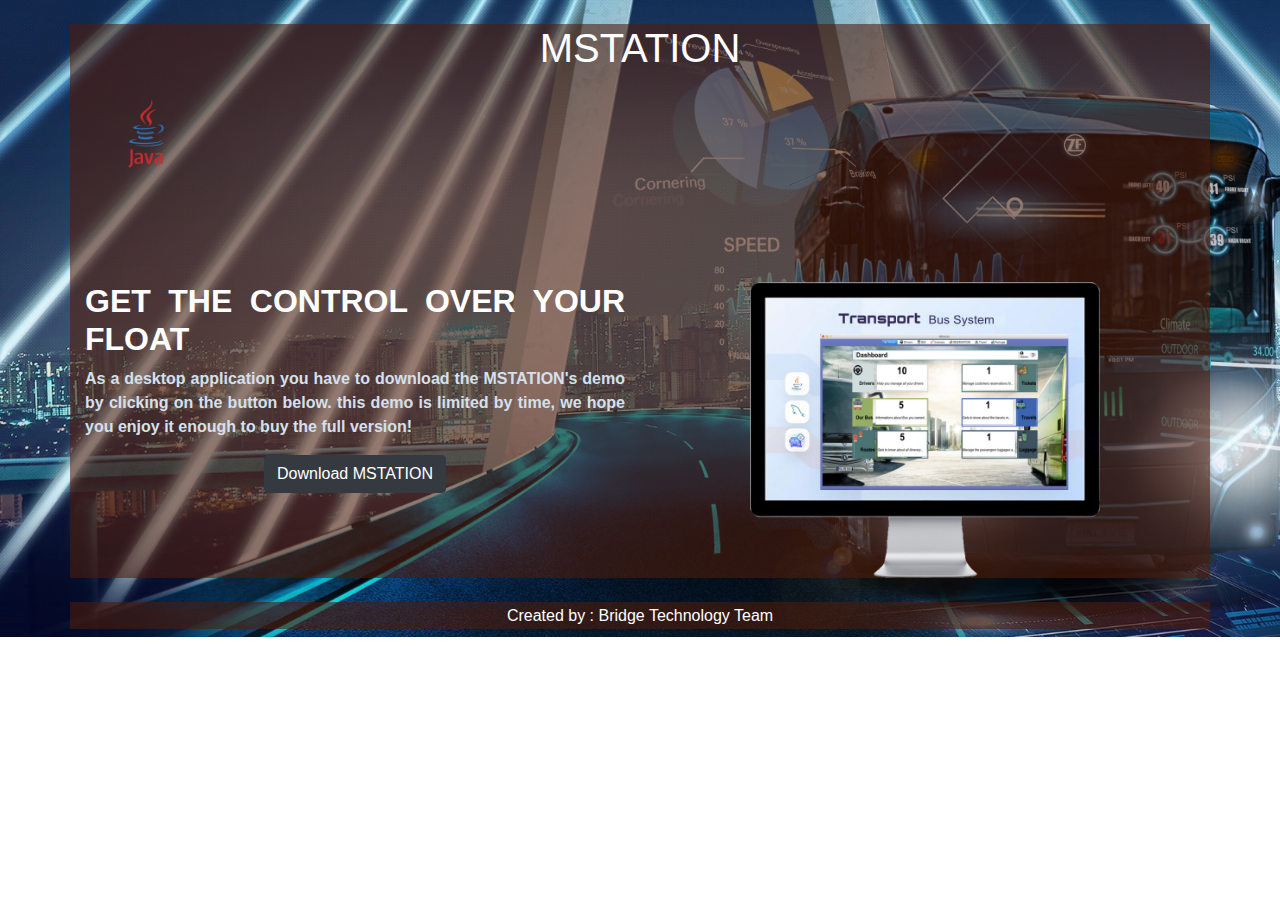
<file: index.html>
<!DOCTYPE html>
<html lang="en">

<head>
<meta charset="UTF-8">
<meta name="viewport" content="width=device-width, initial-scale=1.0">
<link rel="stylesheet" href="bootstrap.css">
<link rel="stylesheet" href="style.css">
<link rel="icon" href="nemo.ico" type="image/x-icon"/>

<title>NEMO POINT</title>
</head>
<body>
<div class="container text-center">
<h1 class="text-center mt-4">MSTATION</h1>
<div class="mt-4 ml-4 text-justify">
		<img class="img-fluid" src="java-logo-1.png" alt=".NET logo" width="75" height="75"/>
				</div>
	<div id="block" class="row">
	<div class="col-lg-6 col-md-4 col-sm-6">
		<h2 class="text-uppercase text-justify">Get the control over your float</h2>
		<p class="text-justify">As a desktop application you have to download the MSTATION's demo 
		by clicking on the button below. this demo is limited by time, we hope you enjoy it enough to buy the full version!</p>
		<a id="buttondwnld" class="text-white text-uppercase" href="https://github.com/Sultan-Rey/MStation/archive/master.zip" download ><button class="btn btn-dark">Download MSTATION</button></a>
		
	</div>
	<div class="col-lg-6 col-md-4 col-sm-6">
		<img src="image.PNG" class="img-fluid" width="350" height="350" alt="image of app"/>
	</div>
	</div>
</div>
<div class="container">
<footer class="mt-4">
<h6>Created by : Bridge Technology Team</h6>
</footer>
<div>

<script>
	function download(){
		
	}


</script>

</body>
</html>
</file>
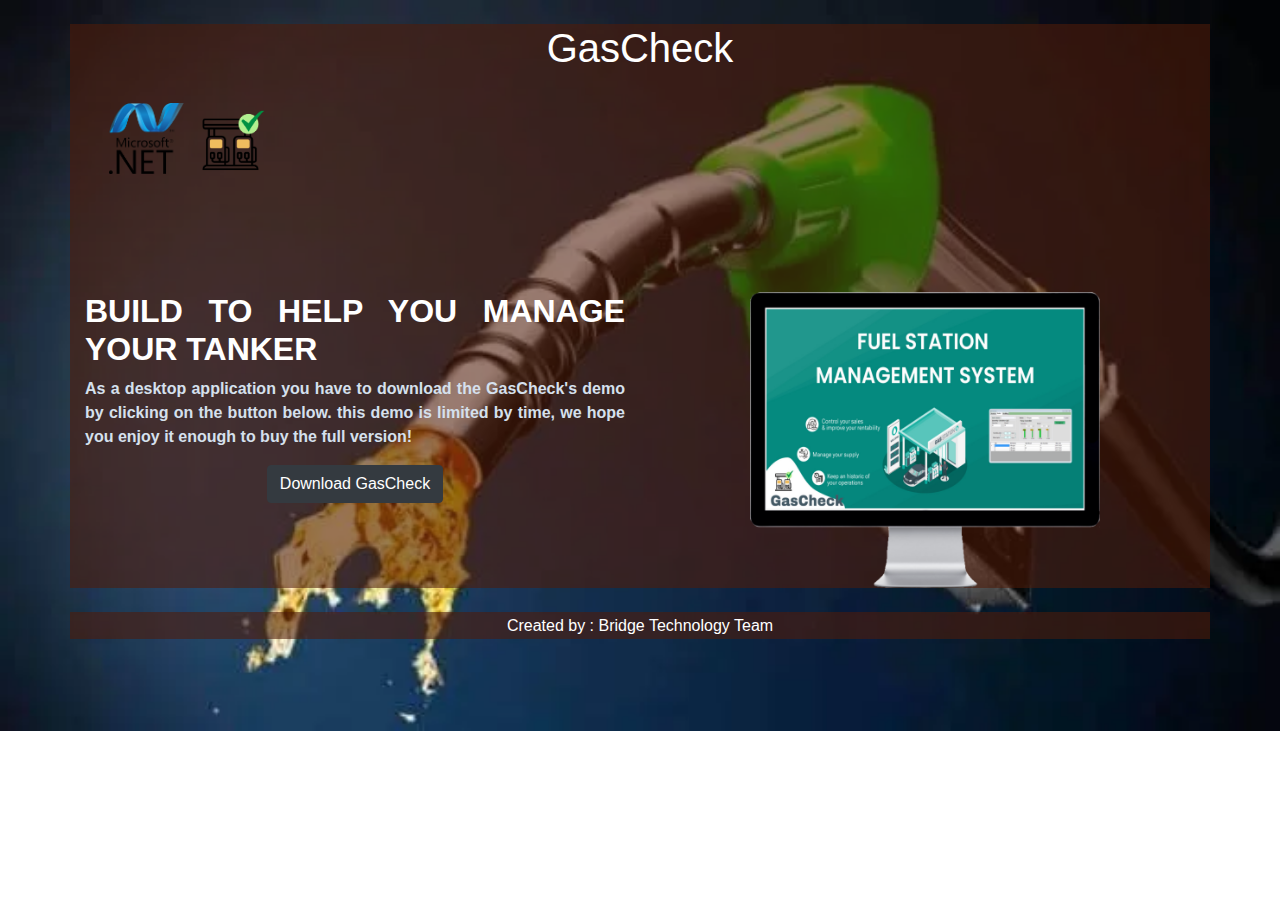
<file: index1.html>
<!DOCTYPE html>
<html lang="en">

<head>
<meta charset="UTF-8">
<meta name="viewport" content="width=device-width, initial-scale=1.0">
<link rel="stylesheet" href="bootstrap.css">
<link rel="stylesheet" href="style1.css">
<link rel="icon" href="nemo.ico" type="image/x-icon"/>
<title>NEMO POINT</title>
</head>
<body>
<div class="container text-center">
<h1 class="text-center mt-4">GasCheck</h1>
<div class="mt-4 ml-4 text-justify">
		<img class="img-fluid" src="Microsoft_.NET_logo.png" alt=".NET logo" width="75" height="75"/>
		<img class="img-fluid" src="logogascheck.PNG" alt=".NET logo" width="85" height="85"/>
		</div>
	<div id="block" class="row">
	<div class="col-lg-6 col-md-4 col-sm-6">
		
		<h2 class="text-uppercase text-justify">Build to help you manage your tanker</h2>
		<p class="text-justify">As a desktop application you have to download the GasCheck's demo 
		by clicking on the button below. this demo is limited by time, we hope you enjoy it enough to buy the full version!</p>
		<a class="text-white text-uppercase" href="https://drive.google.com/file/d/1oD--1WixckKFE12dOAdwQKMG9Ax7gF9h/view?usp=sharing" download="SETUP_DEMO.zip"><button class="btn btn-dark">Download GasCheck</button></a>
	</div>
	<div class="col-lg-6 col-md-4 col-sm-6">
		<img src="image1.PNG" class="img-fluid" width="350" height="350" alt="image of app"/>
	</div>
	</div>
</div>
<div class="container">
<footer class="mt-4">
<h6>Created by : Bridge Technology Team</h6>
</footer>
<div>


</body>
</html>
</file>
<file: style.css>
body{
	
	
	background-image: url('image.jpg');
	background-repeat: no-repeat;
	background-size: cover;
	
	color: #fff;
}
.container{
	background: rgba(80,27,9,0.58);
}
.container h6{
	padding: 4px;
}
p{
	font-weight: bold;
	color:#d5e0ed;
}
#block{
	margin-top: 10%;
}
a{
	text-decoration: none;
}
h2{
	font-family:   sans-serif, Arial;
	font-weight: bolder;
}
footer{
	text-align: center;
	
	padding: 20px,0;
}
#thanks{
	display:none;
}
</file>
<file: style1.css>
body{
	
	
	background-image: url('Gas_Station_Gasoline.webp');
	background-repeat: no-repeat;
	background-size: cover;
	
	color: #fff;
}
.container{
	background: rgba(80,27,9,0.58);
}
.container h6{
	padding: 4px;
}
p{
	font-weight: bold;
	color:#d5e0ed;
}
#block{
	margin-top: 10%;
}
a{
	text-decoration: none;
}
h2{
	font-family:   sans-serif, Arial;
	font-weight: bolder;
}
footer{
	text-align: center;
	
	padding: 20px,0;
}
</file>
